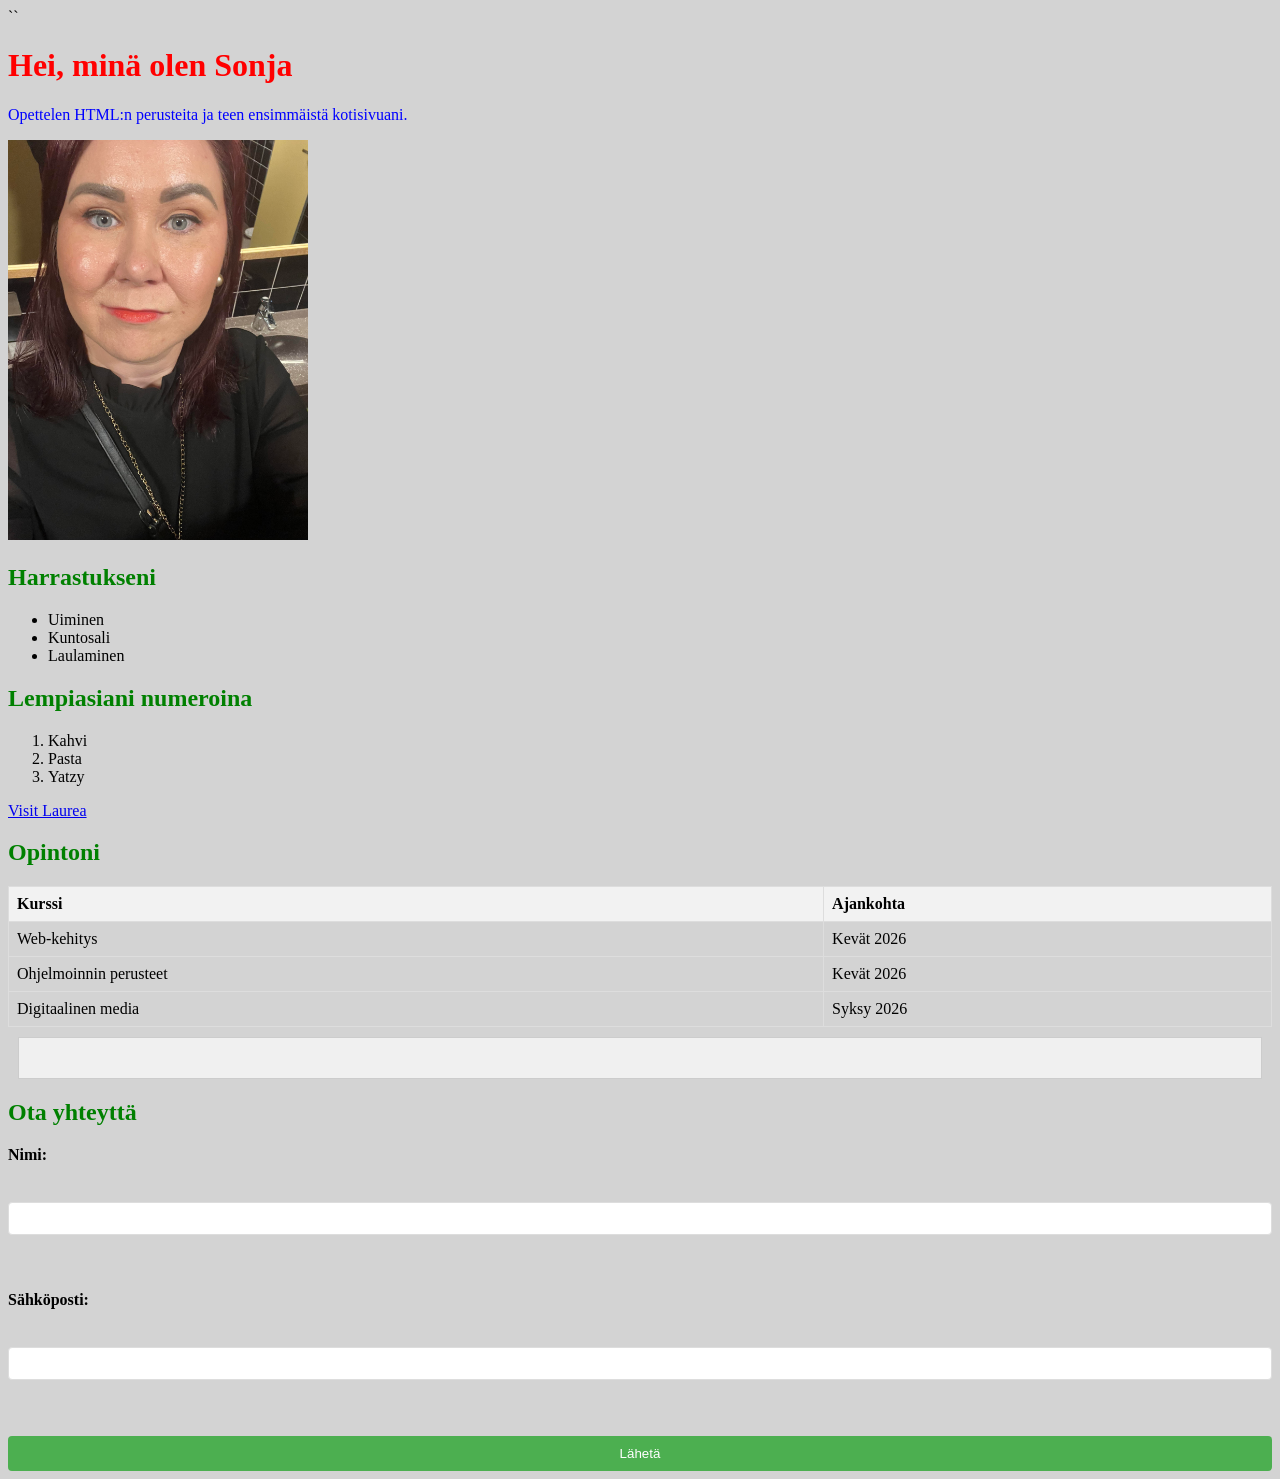
<file: index.html>
<!DOCTYPE html>
<html>
<head>
  <title>Testi</title>
  <link rel="stylesheet" href="styles.css">
<style>
  h2 {
    color: green;
  }

  p {
    font-size: 16px;
  }
</style>
``

</head>
<body>
  <h1 style="color: red;">Hei, minä olen Sonja</h1>
  <p>Opettelen HTML:n perusteita ja teen ensimmäistä kotisivuani.</p>
<img src="sonja.jpg" alt="Kuva minusta" width="300">
<h2>Harrastukseni</h2>

<ul>
  <li>Uiminen</li>
  <li>Kuntosali</li>
  <li>Laulaminen</li>
</ul>


<h2>Lempiasiani numeroina</h2>
<ol>
  <li>Kahvi</li>
  <li>Pasta</li>
  <li>Yatzy</li>
</ol>

<a href="https://www.laurea.fi">Visit Laurea</a>

<h2>Opintoni</h2>

<table>
  <tr>
    <th>Kurssi</th>
    <th>Ajankohta</th>
  </tr>
  <tr>
    <td>Web-kehitys</td>
    <td>Kevät 2026</td>
  </tr>
  <tr>
    <td>Ohjelmoinnin perusteet</td>
    <td>Kevät 2026</td>
  </tr>
  <tr>
    <td>Digitaalinen media</td>
    <td>Syksy 2026</td>
  </tr>
</table>
<div class="content-box"></div>
<h2>Ota yhteyttä</h2>



<form>
    <label for="name">Nimi:</label><br>
    <input type="text" id="name" name="name"><br><br>

    <label for="email">Sähköposti:</label><br>
    <input type="email" id="email" name="email"><br><br>

    <input type="submit" value="Lähetä">
  </form>


</body>
</html>
</file>
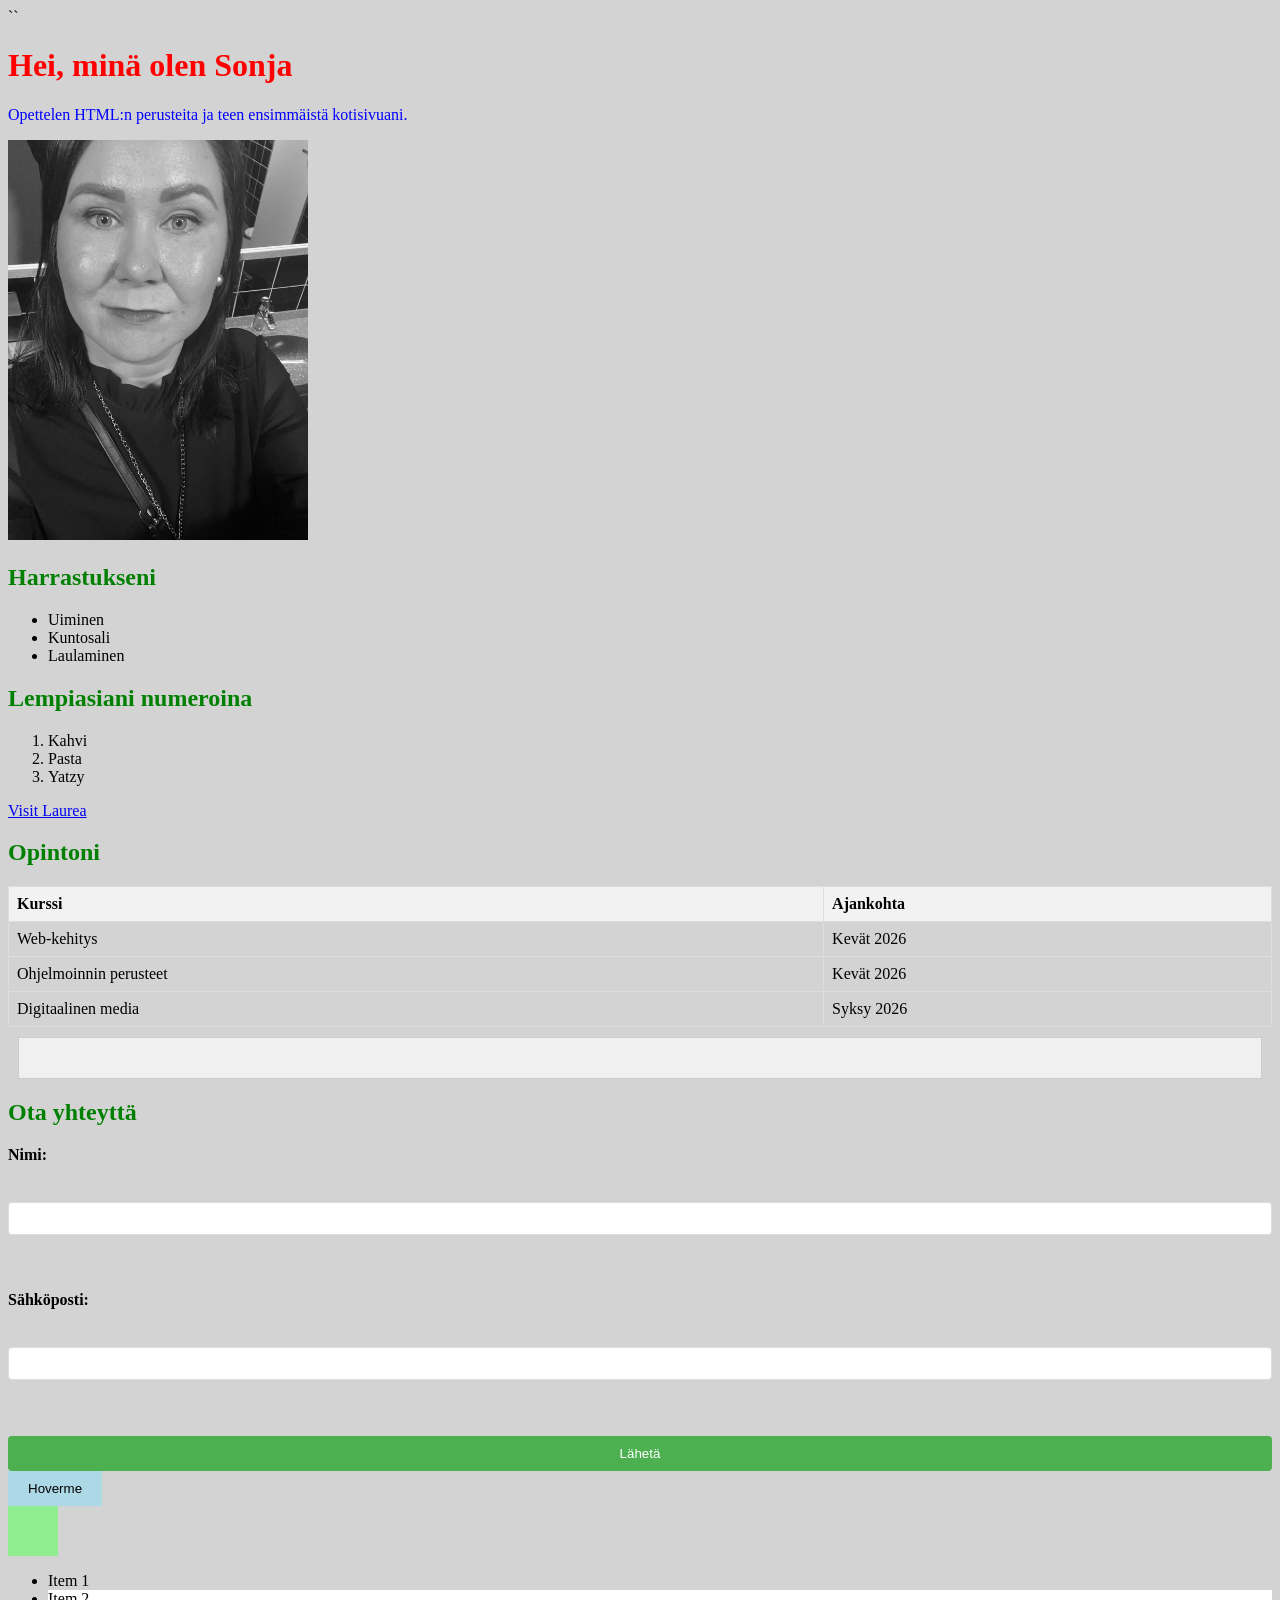
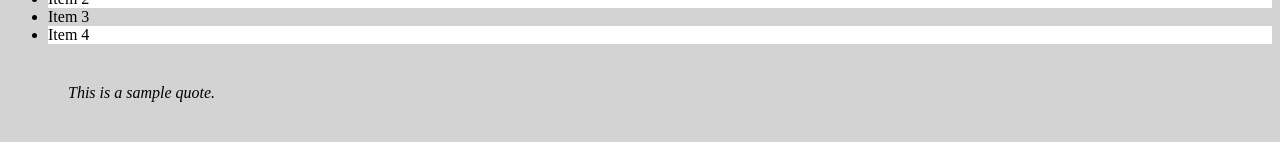
<file: WS03_CSS_advanced/index.html>
<!DOCTYPE html>
<html>
<head>
  <title>Testi</title>
  <link rel="stylesheet" href="styles.css">
<style>
  
   .transition-button {
      background-color: lightblue;
      padding: 10px 20px;
      border: none;
      cursor: pointer;
      transition: background-color 0.3s ease;
    }

    .transition-button:hover {
      background-color: lightcoral;
    }

  h2 {
    color: green;
  }

  p {
    font-size: 16px;
  }/* ✅ TASK 2: CSS Animation */
.animation-box {
  width: 50px;
  height: 50px;
  background-color: lightgreen;
  position: relative;
  animation: move 2s infinite alternate;
}

@keyframes move {
  from {
    left: 0;
  }
  to {
    left: 100px;
  }
}
/* ✅ TASK 3: CSS Pseudo-classes */

.pseudo-list li:nth-child(odd) {
  background-color: lightgray;
}

.pseudo-list li:nth-child(even) {
  background-color: white;
}
/* Task 4: CSS Filters */

.filter-image {
  filter: grayscale(100%);
  transition: filter 0.3s ease;
}

.filter-image:hover {
  filter: grayscale(0%);
}
/* Task 5: CSS Pseudo-elements */
.quote {
  position: relative;
  padding-left: 40px;
  font-style: italic;
  margin: 40px 20px;
  max-width: 600px;
}

.quote::before {
  content: "'";
  position: absolute;
  left: 0;
  top: -10px;
  font-size: 40px;
  color: lightgray;
}


</style>
``

</head>
<body>
  <h1 style="color: red;">Hei, minä olen Sonja</h1>
  <p>Opettelen HTML:n perusteita ja teen ensimmäistä kotisivuani.</p>
<img src="./images/sonja.jpg" alt="Kuva minusta" width="300" class="filter-image">
<h2>Harrastukseni</h2>

<ul>
  <li>Uiminen</li>
  <li>Kuntosali</li>
  <li>Laulaminen</li>
</ul>


<h2>Lempiasiani numeroina</h2>
<ol>
  <li>Kahvi</li>
  <li>Pasta</li>
  <li>Yatzy</li>
</ol>

<a href="https://www.laurea.fi">Visit Laurea</a>

<h2>Opintoni</h2>

<table>
  <tr>
    <th>Kurssi</th>
    <th>Ajankohta</th>
  </tr>
  <tr>
    <td>Web-kehitys</td>
    <td>Kevät 2026</td>
  </tr>
  <tr>
    <td>Ohjelmoinnin perusteet</td>
    <td>Kevät 2026</td>
  </tr>
  <tr>
    <td>Digitaalinen media</td>
    <td>Syksy 2026</td>
  </tr>
</table>
<div class="content-box"></div>
<h2>Ota yhteyttä</h2>



<form>
    <label for="name">Nimi:</label><br>
    <input type="text" id="name" name="name"><br><br>

    <label for="email">Sähköposti:</label><br>
    <input type="email" id="email" name="email"><br><br>

    <input type="submit" value="Lähetä">
  </form>
<button class="transition-button">Hoverme</button>
<div class="animation-box"></div>
<!-- ✅ TASK 3: Pseudo-classes -->
<ul class="pseudo-list">
  <li>Item 1</li>
  <li>Item 2</li>
  <li>Item 3</li>
  <li>Item 4</li>
</ul>
<!-- Task 5: CSS Pseudo-elements -->
<blockquote class="quote">
  This is a sample quote.
</blockquote>
</body>
</html>
</file>
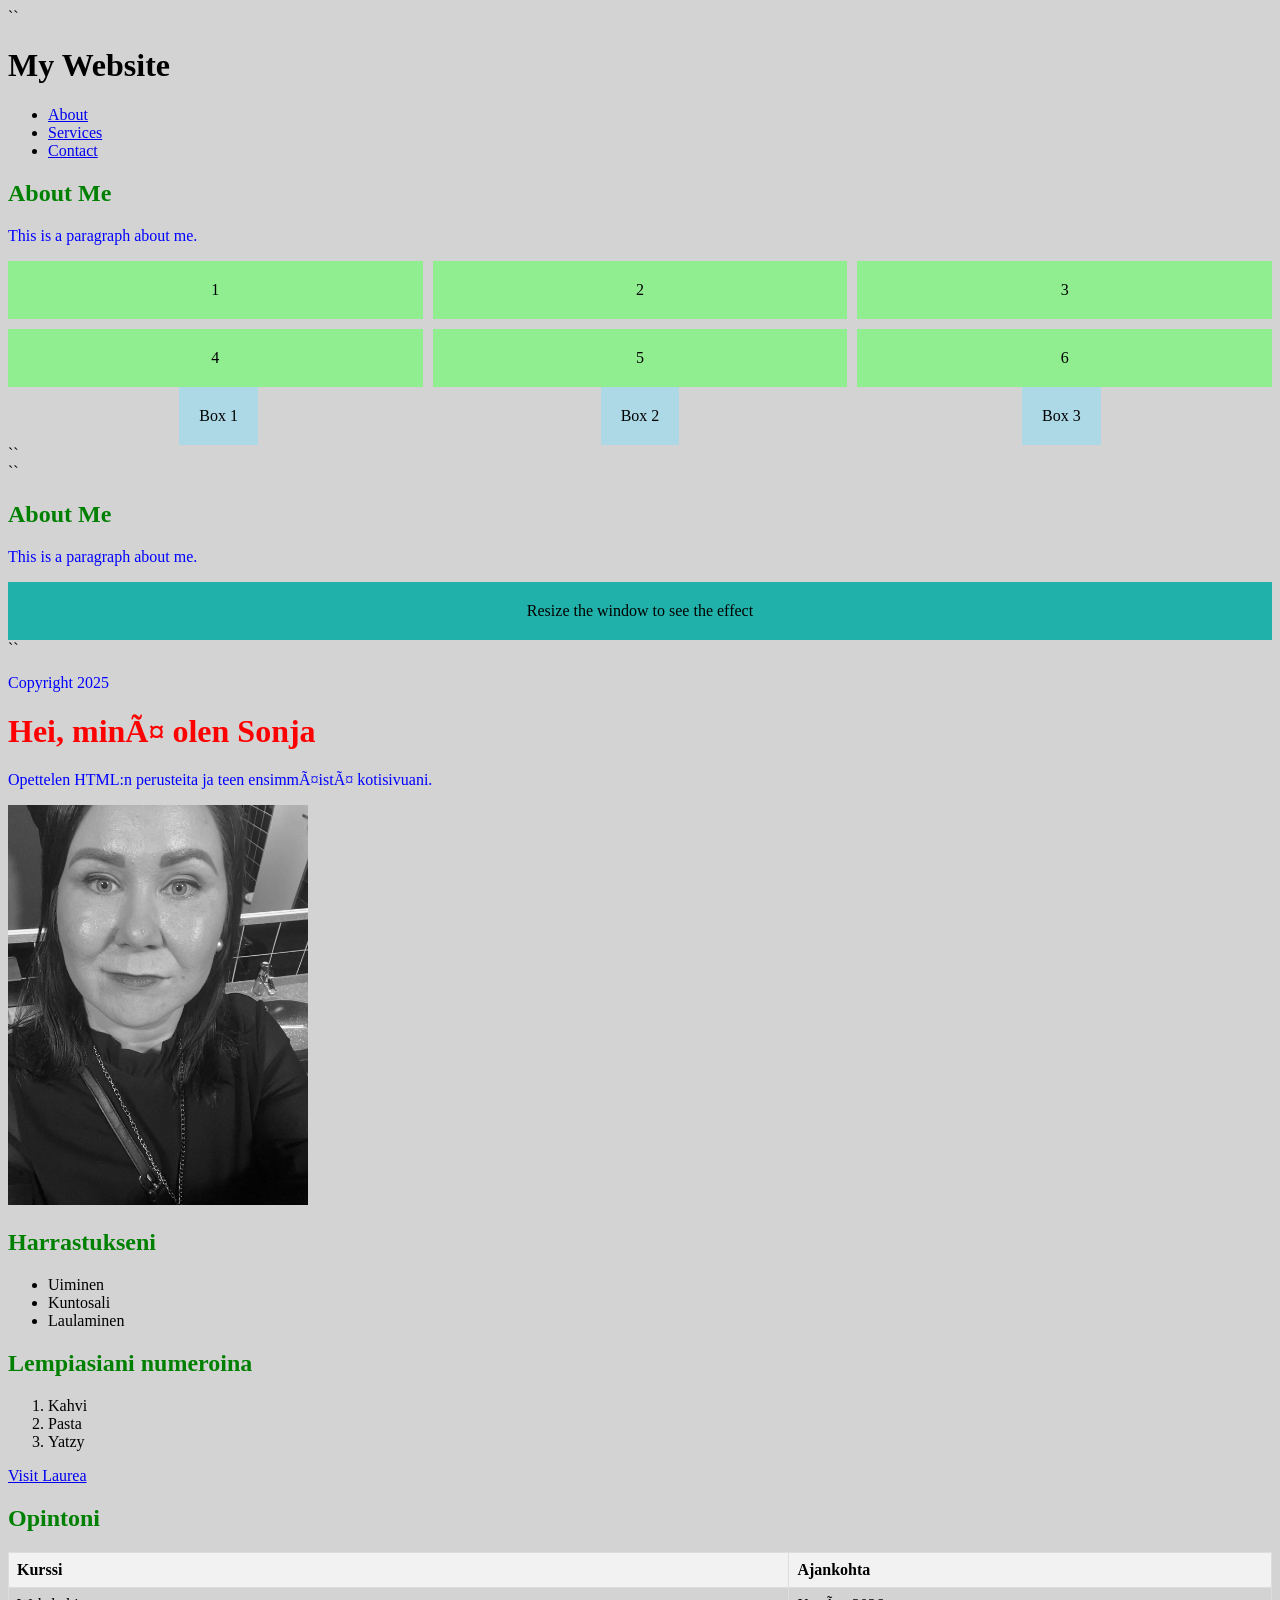
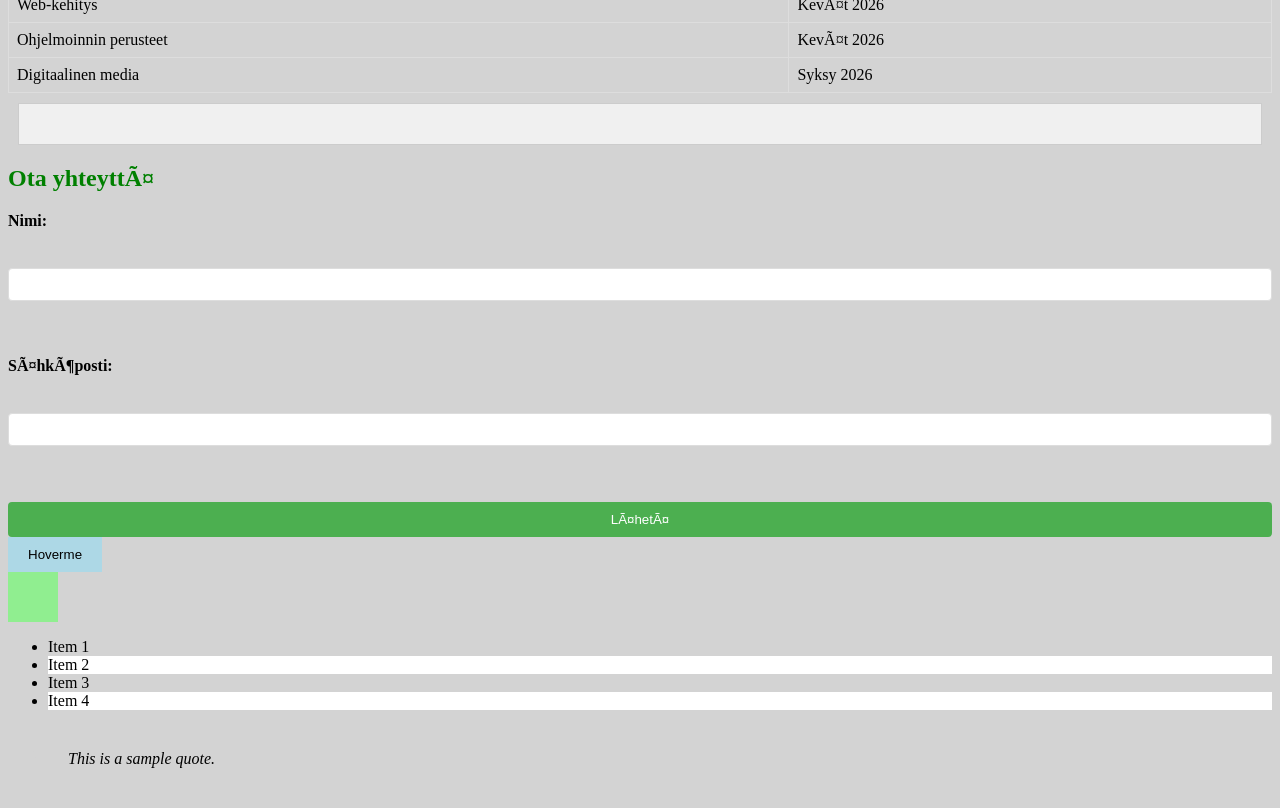
<file: WS04_PAGELAYOUT/index.html>
<!DOCTYPE html>
<html>
<head>
  <title>Testi</title>
  <link rel="stylesheet" href="styles.css">
<style>
  
   .transition-button {
      background-color: lightblue;
      padding: 10px 20px;
      border: none;
      cursor: pointer;
      transition: background-color 0.3s ease;
    }

    .transition-button:hover {
      background-color: lightcoral;
    }

  h2 {
    color: green;
  }

  p {
    font-size: 16px;
  }/* ✅ TASK 2: CSS Animation */
.animation-box {
  width: 50px;
  height: 50px;
  background-color: lightgreen;
  position: relative;
  animation: move 2s infinite alternate;
}

@keyframes move {
  from {
    left: 0;
  }
  to {
    left: 100px;
  }
}
/* ✅ TASK 3: CSS Pseudo-classes */

.pseudo-list li:nth-child(odd) {
  background-color: lightgray;
}

.pseudo-list li:nth-child(even) {
  background-color: white;
}
/* Task 4: CSS Filters */

.filter-image {
  filter: grayscale(100%);
  transition: filter 0.3s ease;
}

.filter-image:hover {
  filter: grayscale(0%);
}
/* Task 5: CSS Pseudo-elements */
.quote {
  position: relative;
  padding-left: 40px;
  font-style: italic;
  margin: 40px 20px;
  max-width: 600px;
}

.quote::before {
  content: "'";
  position: absolute;
  left: 0;
  top: -10px;
  font-size: 40px;
  color: lightgray;
}


</style>
``

</head>
<body>
  <!DOCTYPE html>
<html lang="fi">
<head>
    <meta charset="UTF-8">
    <title>My Website</title>
</head>
<body>

<header>
    <h1>My Website</h1>
    <nav>
        <ul>
            <li><a href="#about">About</a></li>
            <li><a href="#services">Services</a></li>
            <li><a href="#contact">Contact</a></li>
        </ul>
    </nav>
</header>

<main>
  <main>
    <section id="about">
        <h2>About Me</h2>
        <p>This is a paragraph about me.</p>
    </section>

    <!-- TÄMÄ ON TEHTÄVÄ 2 LISÄYS -->
    <div class="grid-container">
        <div class="grid-item">1</div>
        <div class="grid-item">2</div>
        <div class="grid-item">3</div>
        <div class="grid-item">4</div>
        <div class="grid-item">5</div>
        <div class="grid-item">6</div>
    </div>
    <div class="flex-container">
    <div class="box">Box 1</div>
    <div class="box">Box 2</div>
    <div class="box">Box 3</div>
</div>
``
</main>
``
    <section id="about-us">
        <h2>About Me</h2>
        <p>This is a paragraph about me.</p>
    </section>
<div class="responsive-box">
    Resize the window to see the effect
</div>
``
</main>

<footer>
    <p>Copyright 2025</p>
</footer>

</body>
</html>
  <h1 style="color: red;">Hei, minä olen Sonja</h1>
  <p>Opettelen HTML:n perusteita ja teen ensimmäistä kotisivuani.</p>
<img src="./images/sonja.jpg" alt="Kuva minusta" width="300" class="filter-image">
<h2>Harrastukseni</h2>

<ul>
  <li>Uiminen</li>
  <li>Kuntosali</li>
  <li>Laulaminen</li>
</ul>


<h2>Lempiasiani numeroina</h2>
<ol>
  <li>Kahvi</li>
  <li>Pasta</li>
  <li>Yatzy</li>
</ol>

<a href="https://www.laurea.fi">Visit Laurea</a>

<h2>Opintoni</h2>

<table>
  <tr>
    <th>Kurssi</th>
    <th>Ajankohta</th>
  </tr>
  <tr>
    <td>Web-kehitys</td>
    <td>Kevät 2026</td>
  </tr>
  <tr>
    <td>Ohjelmoinnin perusteet</td>
    <td>Kevät 2026</td>
  </tr>
  <tr>
    <td>Digitaalinen media</td>
    <td>Syksy 2026</td>
  </tr>
</table>
<div class="content-box"></div>
<h2>Ota yhteyttä</h2>



<form>
    <label for="name">Nimi:</label><br>
    <input type="text" id="name" name="name"><br><br>

    <label for="email">Sähköposti:</label><br>
    <input type="email" id="email" name="email"><br><br>

    <input type="submit" value="Lähetä">
  </form>
<button class="transition-button">Hoverme</button>
<div class="animation-box"></div>
<!-- ✅ TASK 3: Pseudo-classes -->
<ul class="pseudo-list">
  <li>Item 1</li>
  <li>Item 2</li>
  <li>Item 3</li>
  <li>Item 4</li>
</ul>
<!-- Task 5: CSS Pseudo-elements -->
<blockquote class="quote">
  This is a sample quote.
</blockquote>
</body>
</html>
</file>
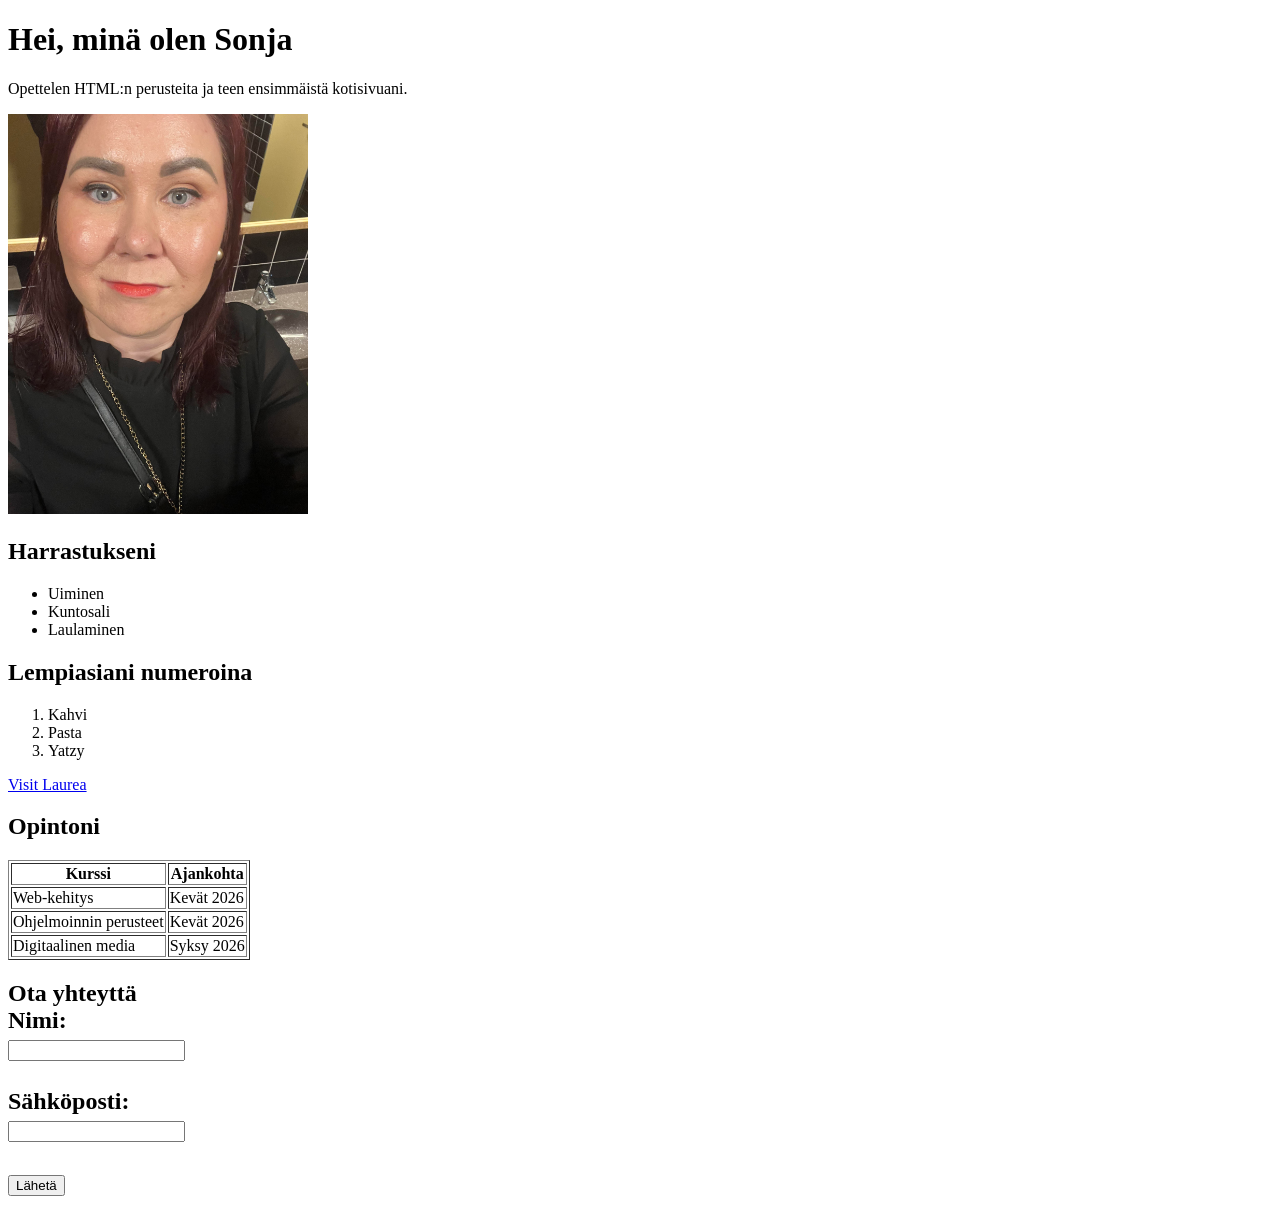
<file: testi.html>
<!DOCTYPE html>
<html>
<head>
  <title>Testi</title>
</head>
<body>
  <h1>Hei, minä olen Sonja</h1>
  <p>Opettelen HTML:n perusteita ja teen ensimmäistä kotisivuani.</p>
<img src="sonja.jpg" alt="Kuva minusta"width="300">
<h2>Harrastukseni</h2>

<ul>
  <li>Uiminen</li>
  <li>Kuntosali</li>
  <li>Laulaminen</li>
</ul>


<h2>Lempiasiani numeroina</h2>
<ol>
  <li>Kahvi</li>
  <li>Pasta</li>
  <li>Yatzy</li>
</ol>

<a href="https://www.laurea.fi">Visit Laurea</a>

<h2>Opintoni</h2>

<table border="1">
  <tr>
    <th>Kurssi</th>
    <th>Ajankohta</th>
  </tr>
  <tr>
    <td>Web-kehitys</td>
    <td>Kevät 2026</td>
  </tr>
  <tr>
    <td>Ohjelmoinnin perusteet</td>
    <td>Kevät 2026</td>
  </tr>
  <tr>
    <td>Digitaalinen media</td>
    <td>Syksy 2026</td>
  </tr>
</table>

<h2>Ota yhteyttä</h>



<form>
    <label for="name">Nimi:</label><br>
    <input type="text" id="name" name="name"><br><br>

    <label for="email">Sähköposti:</label><br>
    <input type="email" id="email" name="email"><br><br>

    <input type="submit" value="Lähetä">
  </form>


</body>
</html>
</file>
<file: styles.css>
body {
  background-color: #f5f5f5;
}

table {
  width: 100%;
}

form {
  margin-top: 20px;
}

/* Task 2: Text and Background styling */

p {
  color: blue;
}

body {
  background-color: lightgray;
}

h1 {
  font-size: 2em;
}

/* Task 3: Padding and Margin */

.content-box {
  padding: 20px;
  margin: 10px;
  background-color: #f0f0f0;
  border: 1px solid #ccc;
}
/* Task 4: Table styling */

table {
  width: 100%;
  border-collapse: collapse;
}

th, td {
  border: 1px solid #ddd;
  padding: 8px;
  text-align: left;
}

th {
  background-color: #f2f2f2;
}/* Task 4: Form styling */

form {
  display: flex;
  flex-direction: column;
  gap: 10px;
}

label {
  font-weight: bold;
}

input[type="text"],
input[type="email"] {
  padding: 8px;
  border: 1px solid #ddd;
  border-radius: 4px;
}

input[type="submit"] {
  background-color: #4CAF50;
  color: white;
  padding: 10px;
  border: none;
  border-radius: 4px;
  cursor: pointer;
}

input[type="submit"]:hover {
  background-color: #45a049;
}
</file>
<file: WS03_CSS_advanced/styles.css>
body {
  background-color: #f5f5f5;
}

table {
  width: 100%;
}

form {
  margin-top: 20px;
}

/* Task 2: Text and Background styling */

p {
  color: blue;
}

body {
  background-color: lightgray;
}

h1 {
  font-size: 2em;
}

/* Task 3: Padding and Margin */

.content-box {
  padding: 20px;
  margin: 10px;
  background-color: #f0f0f0;
  border: 1px solid #ccc;
}
/* Task 4: Table styling */

table {
  width: 100%;
  border-collapse: collapse;
}

th, td {
  border: 1px solid #ddd;
  padding: 8px;
  text-align: left;
}

th {
  background-color: #f2f2f2;
}/* Task 4: Form styling */

form {
  display: flex;
  flex-direction: column;
  gap: 10px;
}

label {
  font-weight: bold;
}

input[type="text"],
input[type="email"] {
  padding: 8px;
  border: 1px solid #ddd;
  border-radius: 4px;
}

input[type="submit"] {
  background-color: #4CAF50;
  color: white;
  padding: 10px;
  border: none;
  border-radius: 4px;
  cursor: pointer;
}

input[type="submit"]:hover {
  background-color: #45a049;
}
</file>
<file: WS04_PAGELAYOUT/styles.css>
body {
  background-color: #f5f5f5;
}

table {
  width: 100%;
}

form {
  margin-top: 20px;
}

/* Task 2: Text and Background styling */

p {
  color: blue;
}

body {
  background-color: lightgray;
}

h1 {
  font-size: 2em;
}

/* Task 3: Padding and Margin */

.content-box {
  padding: 20px;
  margin: 10px;
  background-color: #f0f0f0;
  border: 1px solid #ccc;
}
/* Task 4: Table styling */

table {
  width: 100%;
  border-collapse: collapse;
}

th, td {
  border: 1px solid #ddd;
  padding: 8px;
  text-align: left;
}

th {
  background-color: #f2f2f2;
}/* Task 4: Form styling */

form {
  display: flex;
  flex-direction: column;
  gap: 10px;
}

label {
  font-weight: bold;
}

input[type="text"],
input[type="email"] {
  padding: 8px;
  border: 1px solid #ddd;
  border-radius: 4px;
}

input[type="submit"] {
  background-color: #4CAF50;
  color: white;
  padding: 10px;
  border: none;
  border-radius: 4px;
  cursor: pointer;
}

input[type="submit"]:hover {
  background-color: #45a049;
}
.grid-container {
    display: grid;
    grid-template-columns: repeat(3, 1fr);
    grid-gap: 10px;
}

.grid-item {
    background-color: lightgreen;
    padding: 20px;
    text-align: center;
}
.flex-container {
    display: flex;
    justify-content: space-around;
    align-items: center;
}

.box {
    background-color: lightblue;
    padding: 20px;
    text-align: center;
}
.responsive-box {
    padding: 20px;
    text-align: center;
}

/* Pieni näyttö (600px tai alle) */
@media (max-width: 600px) {
    .responsive-box {
        background-color: lightcoral;
    }
}

/* Iso näyttö (601px tai enemmän) */
@media (min-width: 601px) {
    .responsive-box {
        background-color: lightseagreen;
    }
}
``
</file>
